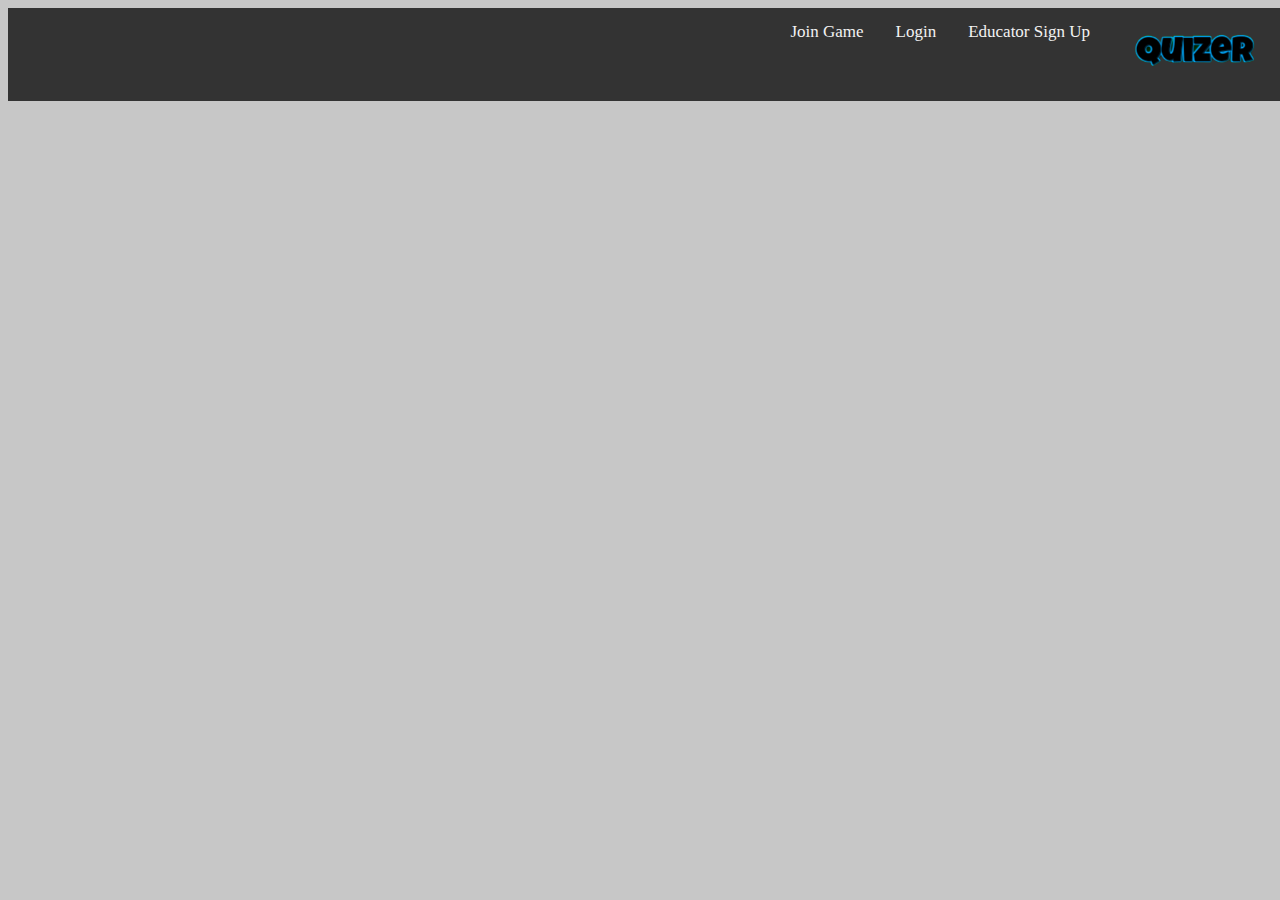
<file: index.html>
<!DOCTYPE html>
<html>
    <head>
        <title>Quizer</title>
        <link rel="stylesheet" href="style.css">
        <link rel="stylesheet" href="https://cdnjs.cloudflare.com/ajax/libs/font-awesome/4.7.0/css/font-awesome.min.css">
    </head>
    <body>
        <noscript>JavaScript Is Disabled. Please Enable It For This Website To Properly Work <a href="noscript.html">How To Enable JavaScript</a></noscript>
        
        <div class="topnav" id="myTopnav">
            <a href="">
                <img src="logo.png">
            </a>
            <a href="javascript:void(0);" class="icon" onclick="myFunction()">
                <i class="fa fa-bars"></i>
            </a>
            <a href="#signupeducation">Educator Sign Up</a>
            <a href="#login">Login</a>
            <a href="#live">Join Game</a>
        </div>
        
        <script>
            /* Toggle between adding and removing the "responsive" class to topnav when the user clicks on the icon */
            function myFunction() {
            var x = document.getElementById("myTopnav");
            if (x.className === "topnav") {
                x.className += " responsive";
            } else {
                x.className = "topnav";
            }
            }
        </script>
    </body>
</html>
</file>
<file: style.css>
.navButtons {
    float: right;
}

li {
    list-style: none;
    float: left;
    margin-right: 10px;
}

.navBrand {
    float: left;
}

img {
    width: 150px;
    height: 60px;   
}

nav {
    width: 100%;
    height: 10%;
    background-color: #fff;
}

body {
    background-color: #c7c7c7;
    width: 100%;
    height: 100%;
}

/* Add a black background color to the top navigation */
.topnav {
    background-color: #333;
    overflow: hidden;
  }
  
  /* Style the links inside the navigation bar */
  .topnav a {
    float: right;
    display: block;
    color: #f2f2f2;
    text-align: center;
    padding: 14px 16px;
    text-decoration: none;
    font-size: 17px;
  }
  
  /* Change the color of links on hover */
  .topnav a:hover {
    background-color: #ddd;
    color: black;
  }
  
  /* Add an active class to highlight the current page */
  .topnav a.active {
    background-color: #04AA6D;
    color: white;
  }
  
  /* Hide the link that should open and close the topnav on small screens */
  .topnav .icon {
    display: none;
  }

  /* When the screen is less than 600 pixels wide, hide all links, except for the first one ("Home"). Show the link that contains should open and close the topnav (.icon) */
@media screen and (max-width: 600px) {
    .topnav a:not(:first-child) {display: none;}
    .topnav a.icon {
      float: right;
      display: block;
    }
  }
  
  /* The "responsive" class is added to the topnav with JavaScript when the user clicks on the icon. This class makes the topnav look good on small screens (display the links vertically instead of horizontally) */
  @media screen and (max-width: 600px) {
    .topnav.responsive {position: relative;}
    .topnav.responsive a.icon {
      right: 0;
      top: 0;
    }
    .topnav.responsive a {
      float: right;
      display: block;
      text-align: left;
    }
  }
</file>
